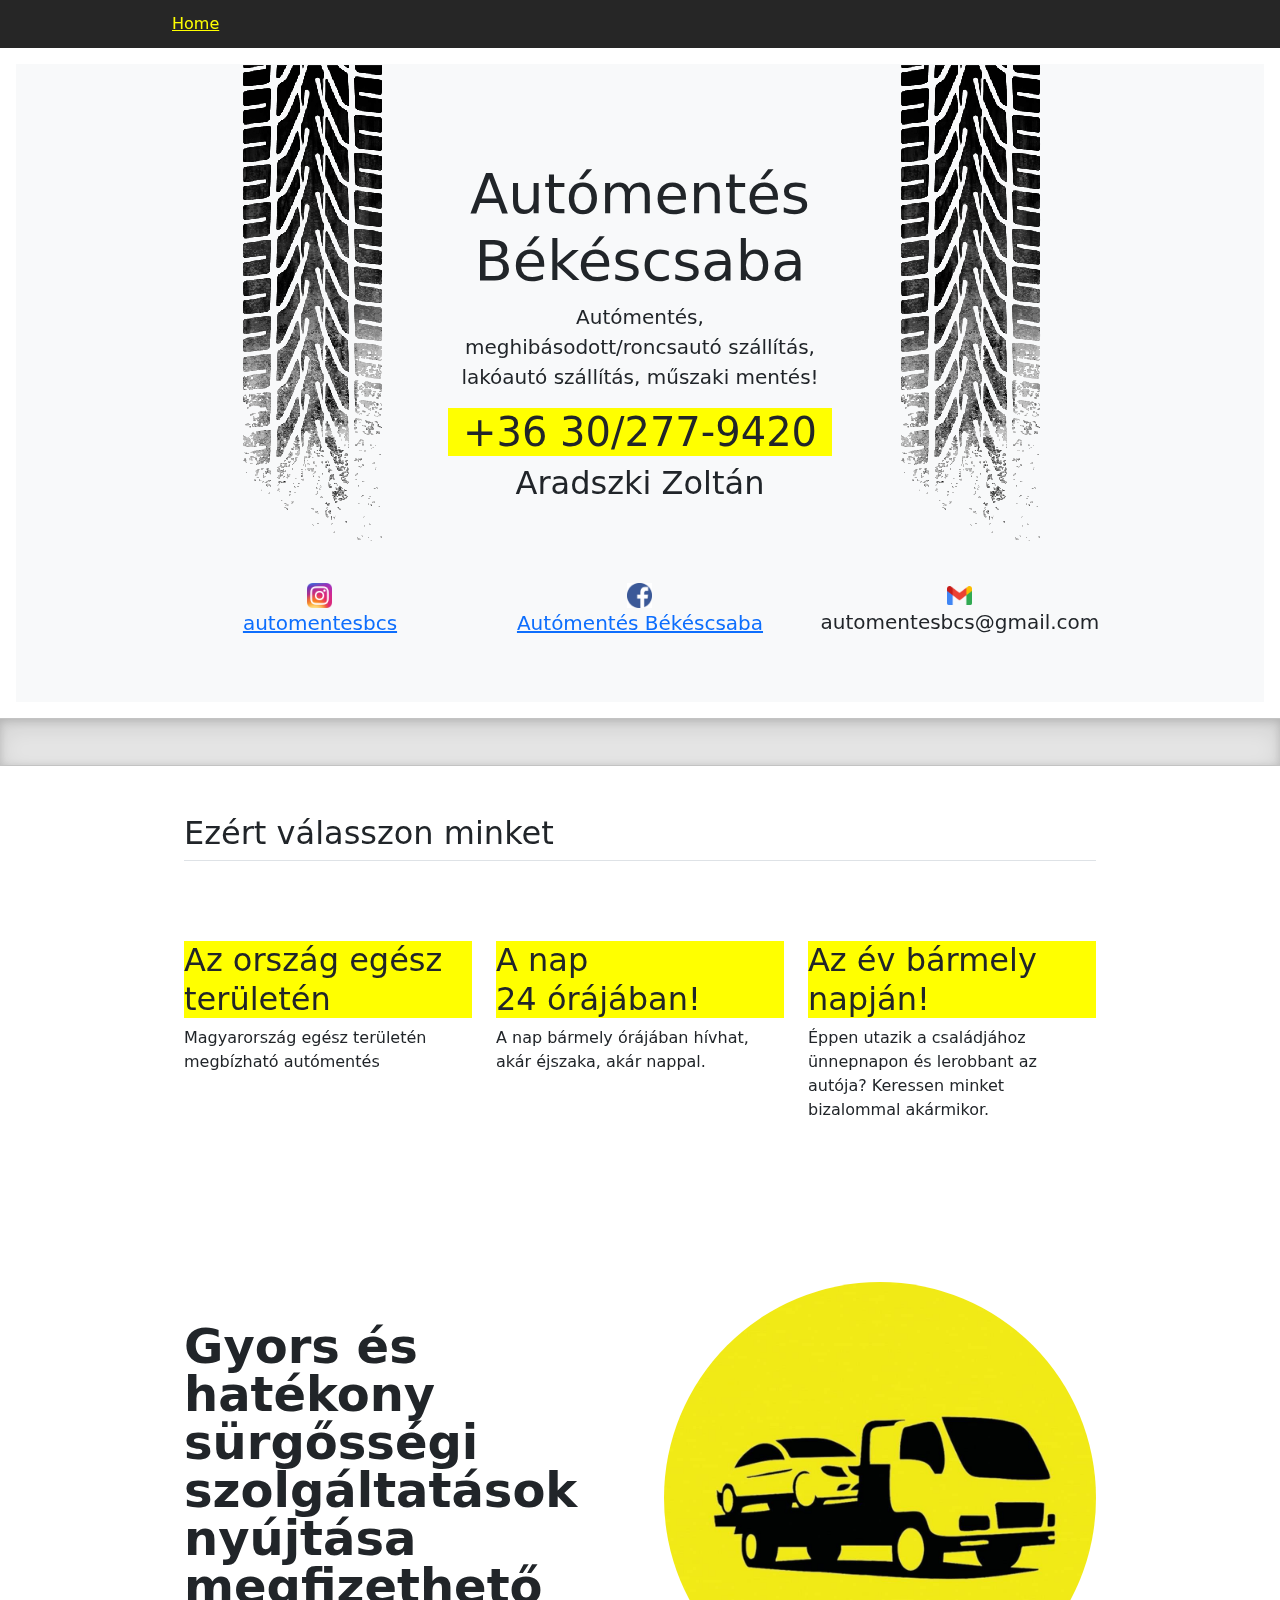
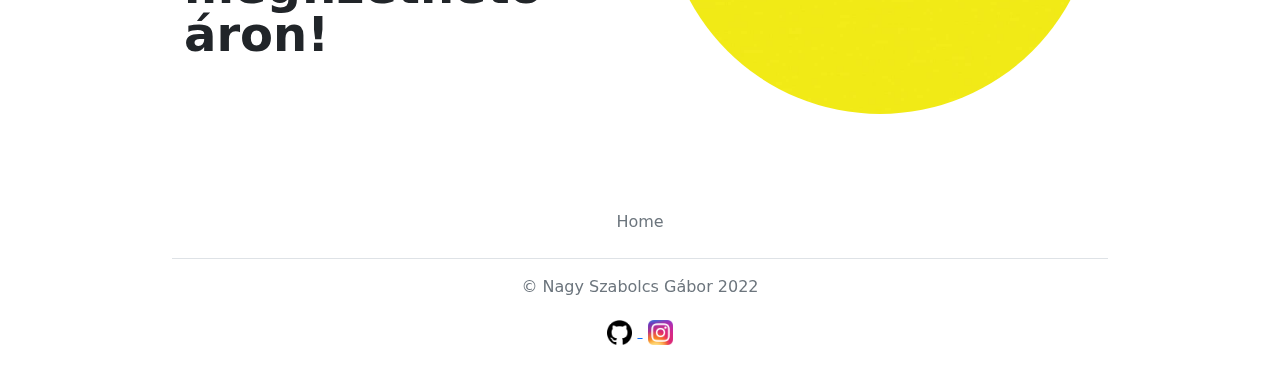
<file: index.html>
<!doctype html>
<html lang="en">

<head>
  <meta charset="utf-8">
  <meta name="viewport" content="width=device-width, initial-scale=1">
  <meta name="description" content="">
  <title>Automentesbcs</title>


  <link href="bootstrap-5.2.2-dist\css\bootstrap.min.css" rel="stylesheet">
  <link href="style.css" rel="stylesheet">
</head>

<body>



  <header class="site-header sticky-top py-1">
    <nav class="container d-flex flex-column flex-md-row justify-content-between">
      <a class="py-2 d-none d-md-inline-block yellow-text" href="#">Home</a>
    </nav>
  </header>

  <main>
    <div class="position-relative overflow-hidden p-3 p-md-5 m-md-3 text-center bg-light">
      <div class="col-md-5 p-lg-5 mx-auto">
        <h1 class="display-4 fw-normal">Autómentés Békéscsaba</h1>
        <p class="lead fw-normal">Autómentés, meghibásodott/roncsautó szállítás, lakóautó szállítás, műszaki mentés!</p>
        <h1 class="yellow">+36 30/277-9420</h1>
        <h2>Aradszki Zoltán</h2>
        <br>
        <div class="product-device img-fluid">
          <img class="tiremark" src="images/tiremark_cropped.png">
        </div>
        <div class="product-device-2 img-fluid">
          <img class="tiremark" src="images/tiremark_cropped.png">
        </div>
      </div>

      <div class="container">
        <div class="row">
          <div class="col-md-4">
            <a
              href="https://www.instagram.com/automentesbcs/?igshid=YmMyMTA2M2Y%3Dfbclid=IwAR3SvPJ3nfWVgRtBpu2prFz7oFi02HVa1ADgKHwGbbnNDCyPzzQoQKv5gC0">
              <img src="images/256px-Instagram_icon.png" style="max-width: 25px;">
              <p class="lead fw-normal">automentesbcs</p>
            </a>

          </div>
          <div class="col-md-4">
            <a href="https://www.facebook.com/profile.php?id=100086464185129">
              <img src="images/fbicon.png" style="max-width: 25px;">
              <p class="lead fw-normal">Autómentés Békéscsaba</p>
            </a>

          </div>
          <div class="col-md-4">
            <img src="images/Gmail_icon_(2020).svg.png" style="max-width: 25px;">
            <p class="lead fw-normal">automentesbcs@gmail.com</p>
          </div>
        </div>
      </div>


      <!-- <img src="images/tiremark.png"> -->
    </div>


    <div class="b-example-divider"></div>

    <div class="container px-4 py-5" id="featured-3">
      <h2 class="pb-2 border-bottom">Ezért válasszon minket</h2>
      <div class="row g-4 py-5 row-cols-1 row-cols-lg-3">
        <div class="feature col">
          <div
            class="feature-icon d-inline-flex align-items-center justify-content-center text-bg-primary bg-gradient fs-2 mb-3">

          </div>
          <h3 class="fs-2 yellow">Az ország egész területén</h3>

          <p>Magyarország egész területén megbízható autómentés</p>

        </div>
        <div class="feature col">
          <div
            class="feature-icon d-inline-flex align-items-center justify-content-center text-bg-primary bg-gradient fs-2 mb-3">
          </div>
          <h3 class="fs-2 yellow">A nap <br> 24 órájában!</h3>
          <p>A nap bármely órájában hívhat, akár éjszaka, akár nappal.</p>

        </div>
        <div class="feature col">
          <div
            class="feature-icon d-inline-flex align-items-center justify-content-center text-bg-primary bg-gradient fs-2 mb-3">

          </div>
          <h3 class="fs-2 yellow">Az év bármely napján!</h3>
          <p>Éppen utazik a családjához ünnepnapon és lerobbant az autója? Keressen minket bizalommal akármikor.</p>
        </div>
      </div>
    </div>



    <div class="container col-xxl-8 px-4">
      <div class="row flex-lg-row-reverse align-items-center g-5 py-5">
        <div class="col-10 col-sm-8 col-lg-6">
          <img src="images/automentes_yellow.jpg" class="d-block mx-lg-auto img-fluid circular-square" width="700"
            height="500" loading="lazy">
        </div>
        <div class="col-lg-6">
          <h1 class="display-5 fw-bold lh-1 mb-3">Gyors és hatékony sürgősségi szolgáltatások nyújtása megfizethető
            áron!</h1>
        </div>
      </div>
    </div>
    <div class="container">
      <footer class="py-3 my-4">
        <ul class="nav justify-content-center border-bottom pb-3 mb-3">
          <li class="nav-item"><a href="#" class="nav-link px-2 text-muted">Home</a></li>
        </ul>
        <p class="text-center text-muted">&copy; Nagy Szabolcs Gábor 2022</p>
        <div class="text-center">
          <a href="https://github.com/Bigesz">
            <img src="images/githubicon.png" style="max-width: 25px; margin: 5px;">
          </a>
          <a href="https://www.instagram.com/bigesztheoriginal/">
            <img src="images/256px-Instagram_icon.png" style="max-width: 25px; margin: 5px;">
          </a>
        </div>

      </footer>
    </div>
</body>

</html>
</file>
<file: style.css>
.container {
    max-width: 960px;
  }
  
  /*
   * Custom translucent site header
   */
  
  .site-header {
    background-color: rgba(0, 0, 0, .85);
    -webkit-backdrop-filter: saturate(180%) blur(20px);
    backdrop-filter: saturate(180%) blur(20px);
  }
  .site-header a {
    color: #8e8e8e;
    transition: color .15s ease-in-out;
  }
  .site-header a:hover {
    color: #fff;
    text-decoration: none;
  }
  
  /*
   * Dummy devices (replace them with your own or something else entirely!)
   */
  
  .product-device {
    position: absolute;
    right: 240px;
    bottom: 0;
    width: 300px;
    height: 100%;
  }

  .product-device-2 {
    position: absolute;
    left: 50px;
    bottom: 0;
    width: 300px;
    height: 100%;
  }
  

  @media (max-width: 1052px) {
    .product-device{
      right: 120px;
    }
    .product-device-2{
      left: -60px;
    }
  }
  @media (max-width: 991px) {
    .product-device{
      right: 30px;
      bottom: 0;
      width: 300px;
      height: -60%;
    }
    .product-device-2{
      left: -40px;
    }
    .tiremark{
      max-height: 70%;
    }
  }
  @media (max-width: 767px){
    .product-device,
    .product-device-2{
      display: none;
    } 
  }

  .flex-equal > * {
    flex: 1;
  }
  @media (min-width: 768px) {
    .flex-md-equal > * {
      flex: 1;
    }
  }
  

.bd-placeholder-img {
    font-size: 1.125rem;
    text-anchor: middle;
    -webkit-user-select: none;
    -moz-user-select: none;
    user-select: none;
  }

  @media (min-width: 768px) {
    .bd-placeholder-img-lg {
      font-size: 3.5rem;
    }
  }

  .b-example-divider {
    height: 3rem;
    background-color: rgba(0, 0, 0, .1);
    border: solid rgba(0, 0, 0, .15);
    border-width: 1px 0;
    box-shadow: inset 0 .5em 1.5em rgba(0, 0, 0, .1), inset 0 .125em .5em rgba(0, 0, 0, .15);
  }

  .b-example-vr {
    flex-shrink: 0;
    width: 1.5rem;
    height: 100vh;
  }

  .bi {
    vertical-align: -.125em;
    fill: currentColor;
  }

  .nav-scroller {
    position: relative;
    z-index: 2;
    height: 2.75rem;
    overflow-y: hidden;
  }

  .nav-scroller .nav {
    display: flex;
    flex-wrap: nowrap;
    padding-bottom: 1rem;
    margin-top: -1px;
    overflow-x: auto;
    text-align: center;
    white-space: nowrap;
    -webkit-overflow-scrolling: touch;
  }

  .bd-placeholder-img {
    font-size: 1.125rem;
    text-anchor: middle;
    -webkit-user-select: none;
    -moz-user-select: none;
    user-select: none;
  }

  @media (min-width: 768px) {
    .bd-placeholder-img-lg {
      font-size: 3.5rem;
    }
  }

  .b-example-divider {
    height: 3rem;
    background-color: rgba(0, 0, 0, .1);
    border: solid rgba(0, 0, 0, .15);
    border-width: 1px 0;
    box-shadow: inset 0 .5em 1.5em rgba(0, 0, 0, .1), inset 0 .125em .5em rgba(0, 0, 0, .15);
  }

  .b-example-vr {
    flex-shrink: 0;
    width: 1.5rem;
    height: 100vh;
  }

  .bi {
    vertical-align: -.125em;
    fill: currentColor;
  }

  .nav-scroller {
    position: relative;
    z-index: 2;
    height: 2.75rem;
    overflow-y: hidden;
  }

  .nav-scroller .nav {
    display: flex;
    flex-wrap: nowrap;
    padding-bottom: 1rem;
    margin-top: -1px;
    overflow-x: auto;
    text-align: center;
    white-space: nowrap;
    -webkit-overflow-scrolling: touch;
  }

  .yellow{
    background-color: yellow;
  }
  .yellow-text{
    color: yellow!important;
  }

  .circular-square { 
    border-top-left-radius: 90% 90%;
    border-top-right-radius: 90% 90%;
    border-bottom-right-radius: 90% 90%;
    border-bottom-left-radius: 90% 90%;
   }
</file>
